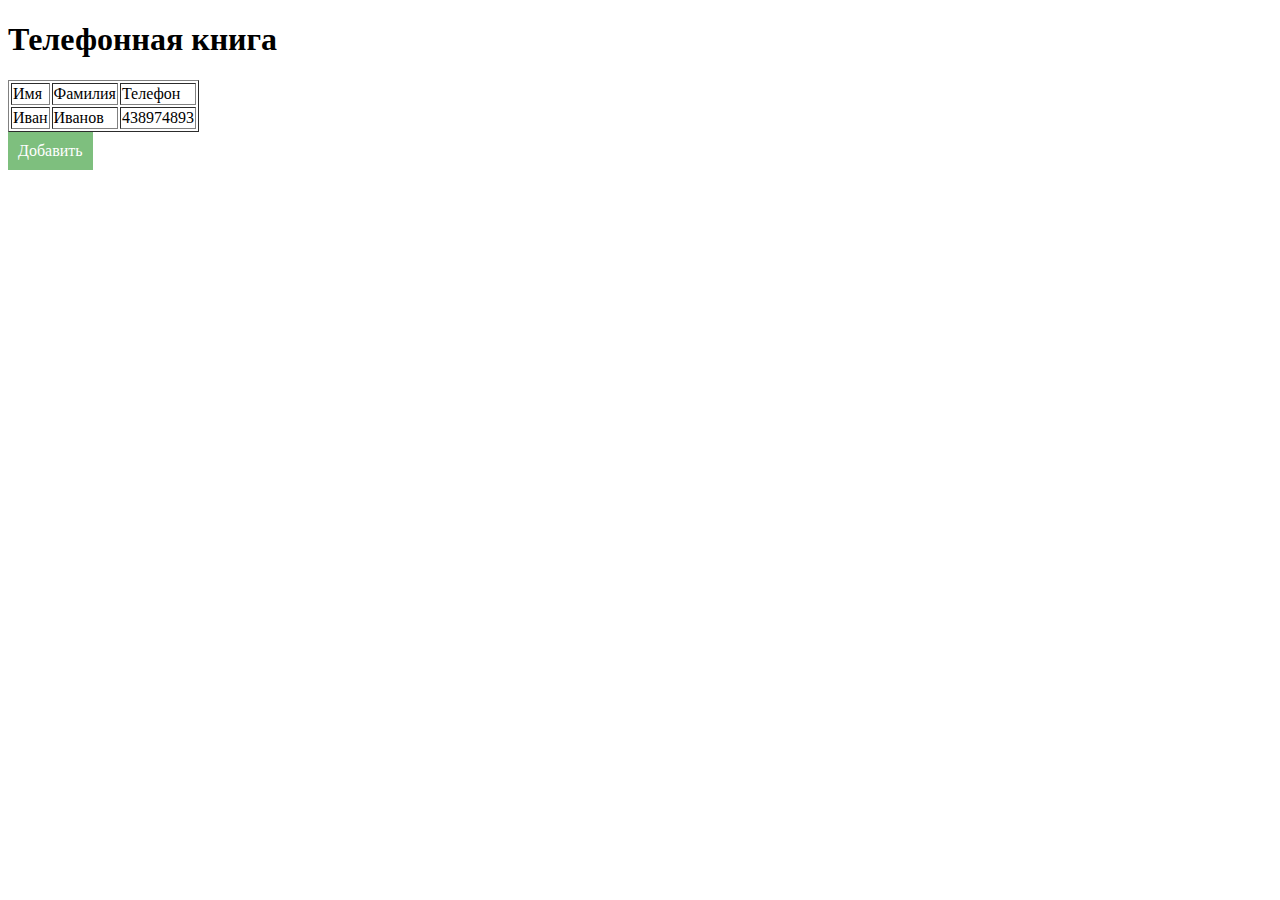
<file: static/index.html>
<!DOCTYPE html>
<html lang="en">
<head>
    <meta charset="UTF-8">
    <title>Телефонная книга</title>
    <link rel="stylesheet" href="style.css">
</head>
<body>
<h1>Телефонная книга</h1>
<table border=“1”>
    <tr>
        <td>Имя</td>
        <td>Фамилия</td>
        <td>Телефон</td>
    </tr>
    <tr>
        <td>Иван</td>
        <td>Иванов</td>
        <td>438974893</td>
    </tr>
</table>
<a href="form.html">Добавить</a>
</body>
</html>
</file>
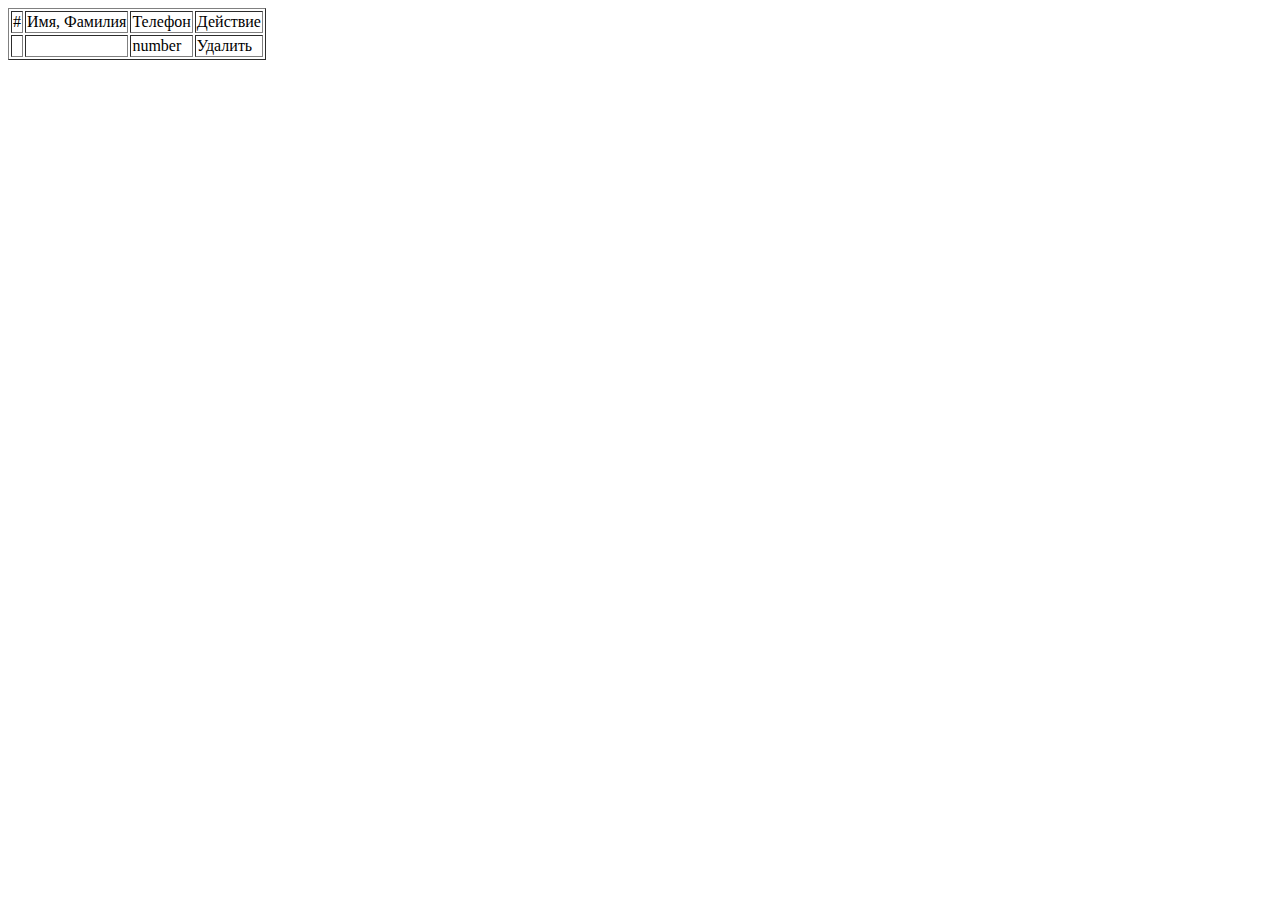
<file: src/main/resources/templates/index.html>
<!DOCTYPE html>
<html xmlns:th="http://www.thymeleaf.org">
<head>
    <meta charset="UTF-8"/>
    <title>Title</title>
</head>
<body>
<table border="1">
    <thead>
    <tr>
        <td>#</td>
        <td>Имя, Фамилия</td>
        <td>Телефон</td>
        <td>Действие</td>
    </tr>
    </thead>
    <tr th:each="contact,iterationStatus : ${contacts}">
        <td th:text="${iterationStatus.count}"></td>
        <td>
            <span th:text="${contact.name}"></span>
            <span th:text="${contact.lastName}"></span>
        </td>
        <td th:text="${contact.number}">number</td>
        <td>
            <a th:href="@{/delete/{index}(index=${iterationStatus.count})}">Удалить</a>
        </td>
    </tr>
</table>
</body>
</html>
</file>
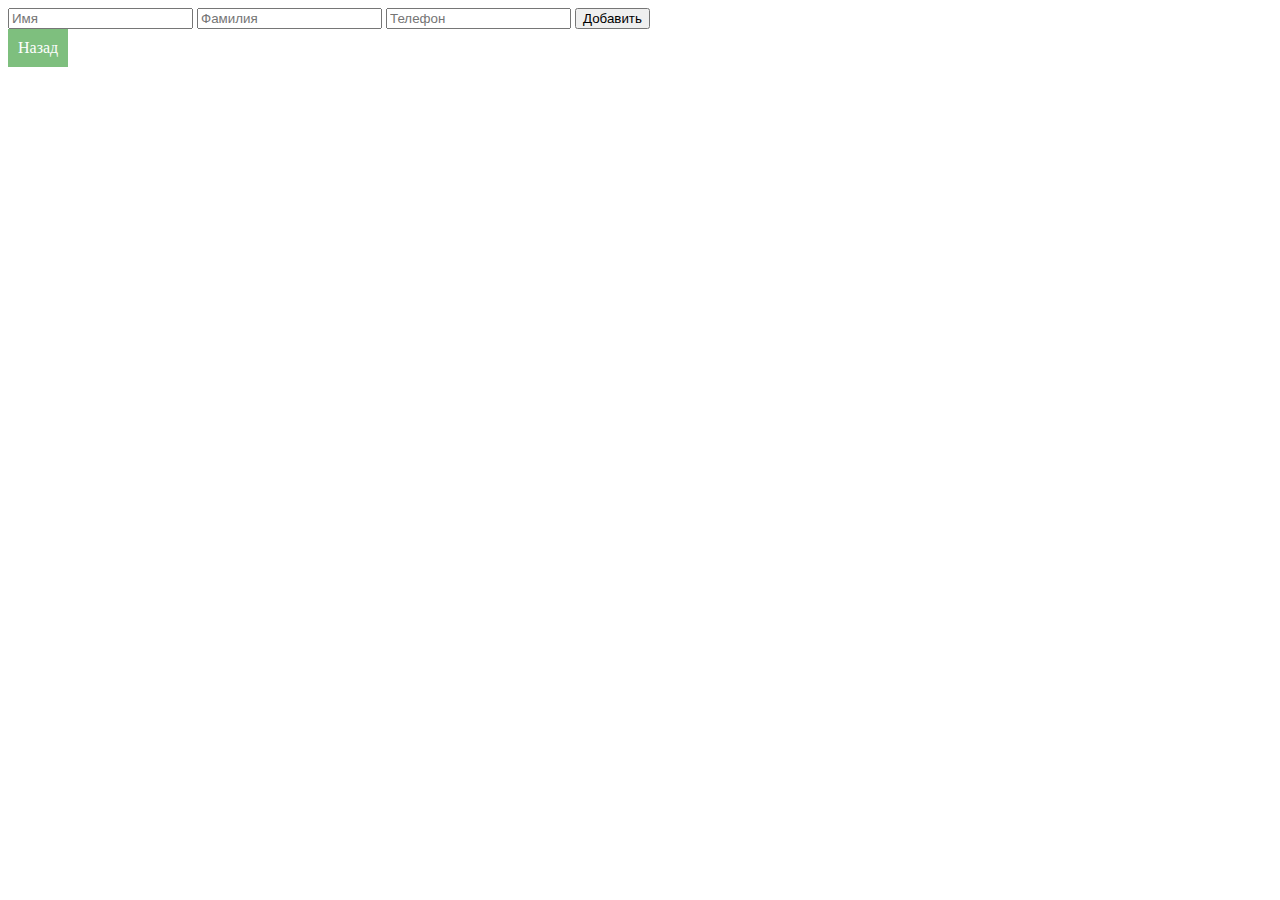
<file: static/form.html>
<!DOCTYPE html>
<html lang="en">
<head>
    <meta charset="UTF-8">
    <title>Title</title>
    <link rel="stylesheet" href="style.css">
</head>
<body>
<form method="post" action="http://138.68.142.153:8080/phonebook/add_contact/">
    <input placeholder="Имя" name="name" type="text"/>
    <input placeholder="Фамилия" name="lastName" type="text"/>
    <input placeholder="Телефон" name="number" type="text"/>
    <button type="submit">Добавить</button>
</form>
<a href="index.html">Назад</a>

</body>
</html>
</file>
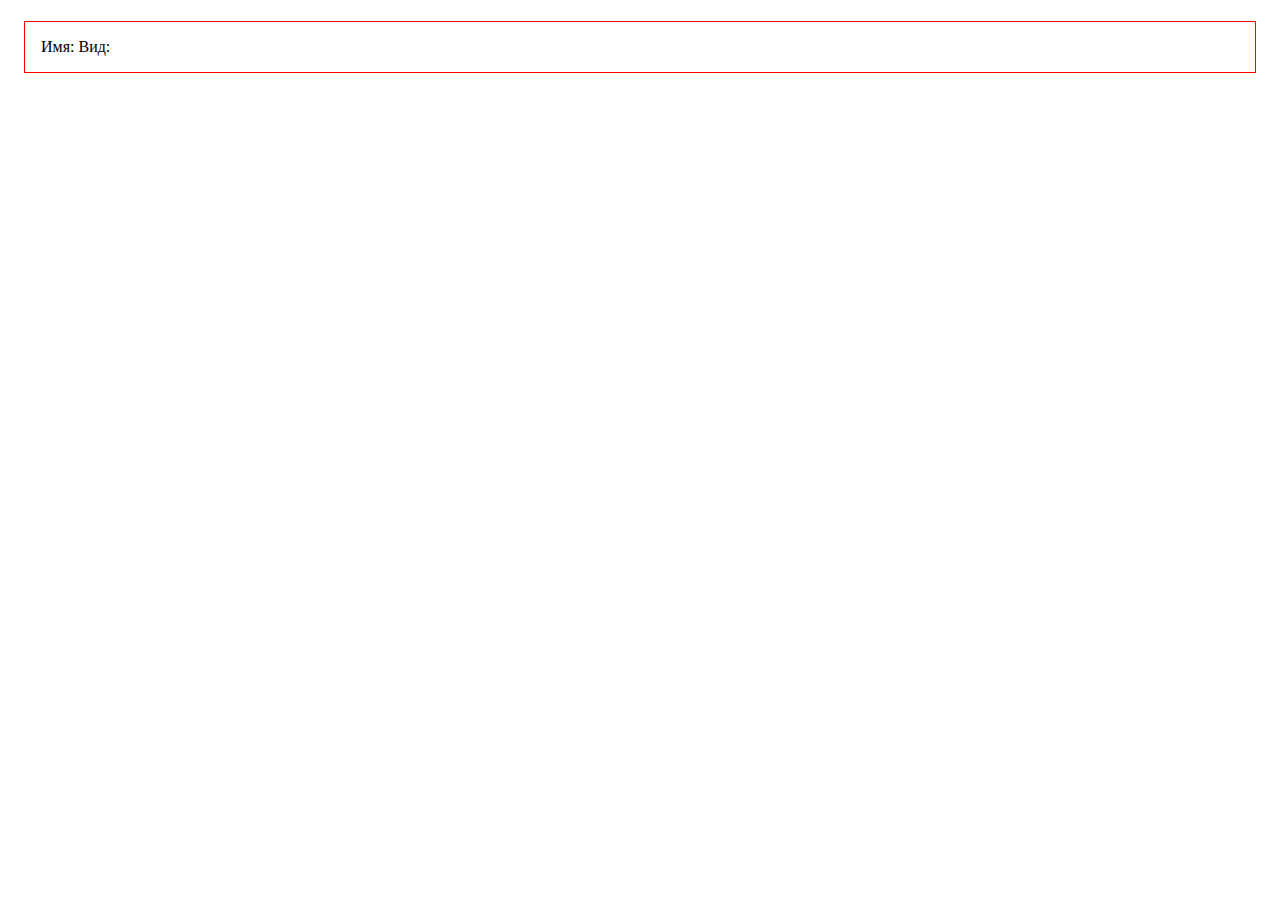
<file: src/main/resources/templates/testTemplate.html>
<!DOCTYPE html>
<html xmlns:th="http://www.thymeleaf.org">
<head>
    <meta charset="UTF-8"/>
    <title>Title</title>
</head>
<style>
    .box{
        border: 1px solid red;
        padding: 1em;
        margin: 1em;
    }
</style>
<body>
<h1 th:text="${str}"></h1>

<div class="box">

    Имя: <b th:text="${racoon.name}"></b>
    Вид: <b th:text="${racoon.type}"></b>

</div>

<p th:each="f123,iterationStatus : ${food}">
    <span th:text="${f123}"></span> <br/>
</p>


</body>
</html>
</file>
<file: static/style.css>
a{
    background: green;
    color: white;
    opacity: 0.5;
    padding: 10px;
    text-decoration: none;
    display: inline-block;
}
</file>
